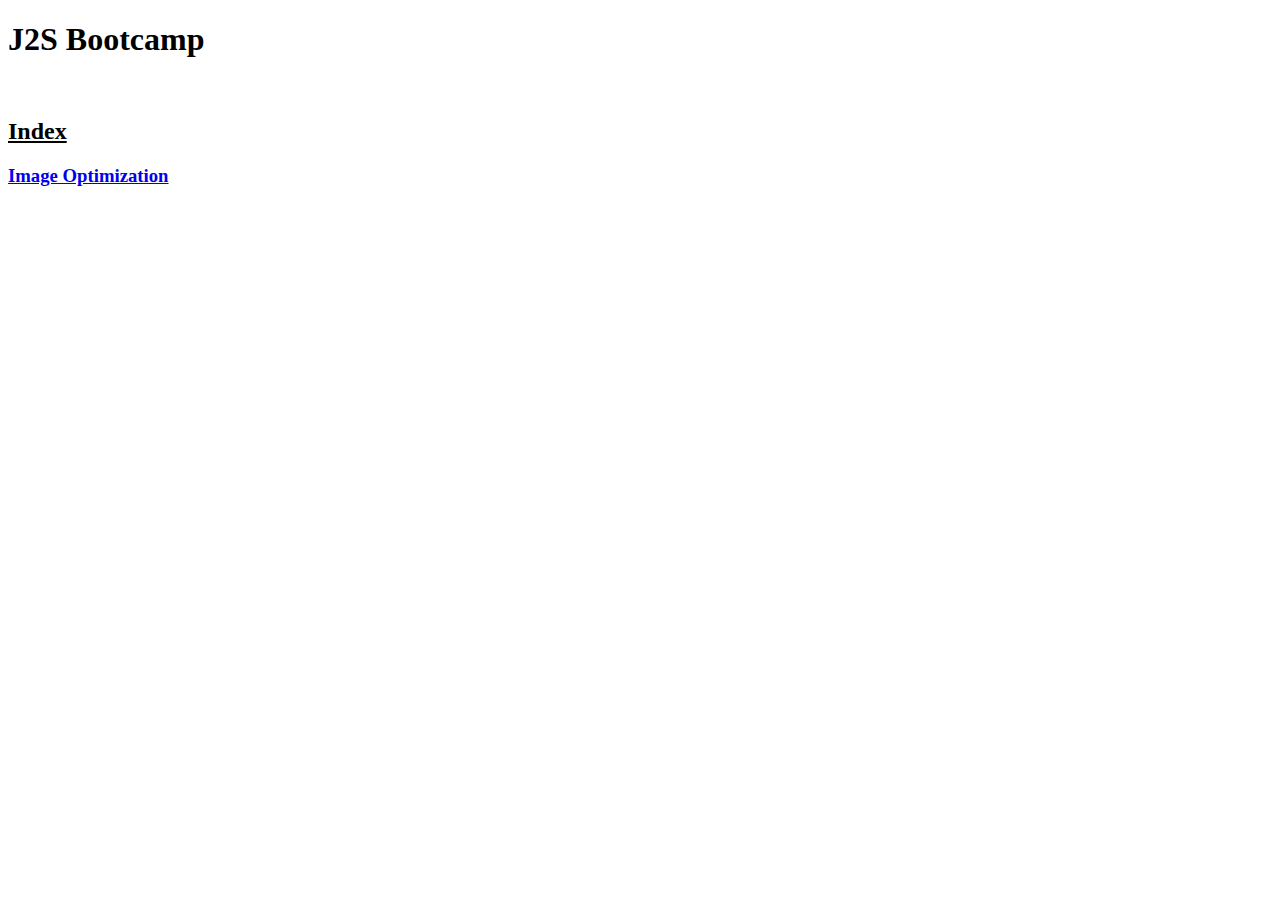
<file: index.html>
<!DOCTYPE html>
<html lang="en">
<head>
    <meta charset="UTF-8">
    <meta name="viewport" content="width=device-width, initial-scale=1.0">
    <title>J2S</title>
</head>
<body>
    <h1>J2S Bootcamp</h1>
    <br>
    <h2><u>Index</u></h2>
    <h3><a href="./Performance-part-1/index.html">Image Optimization</a></h3>
</body>
</html>
</file>
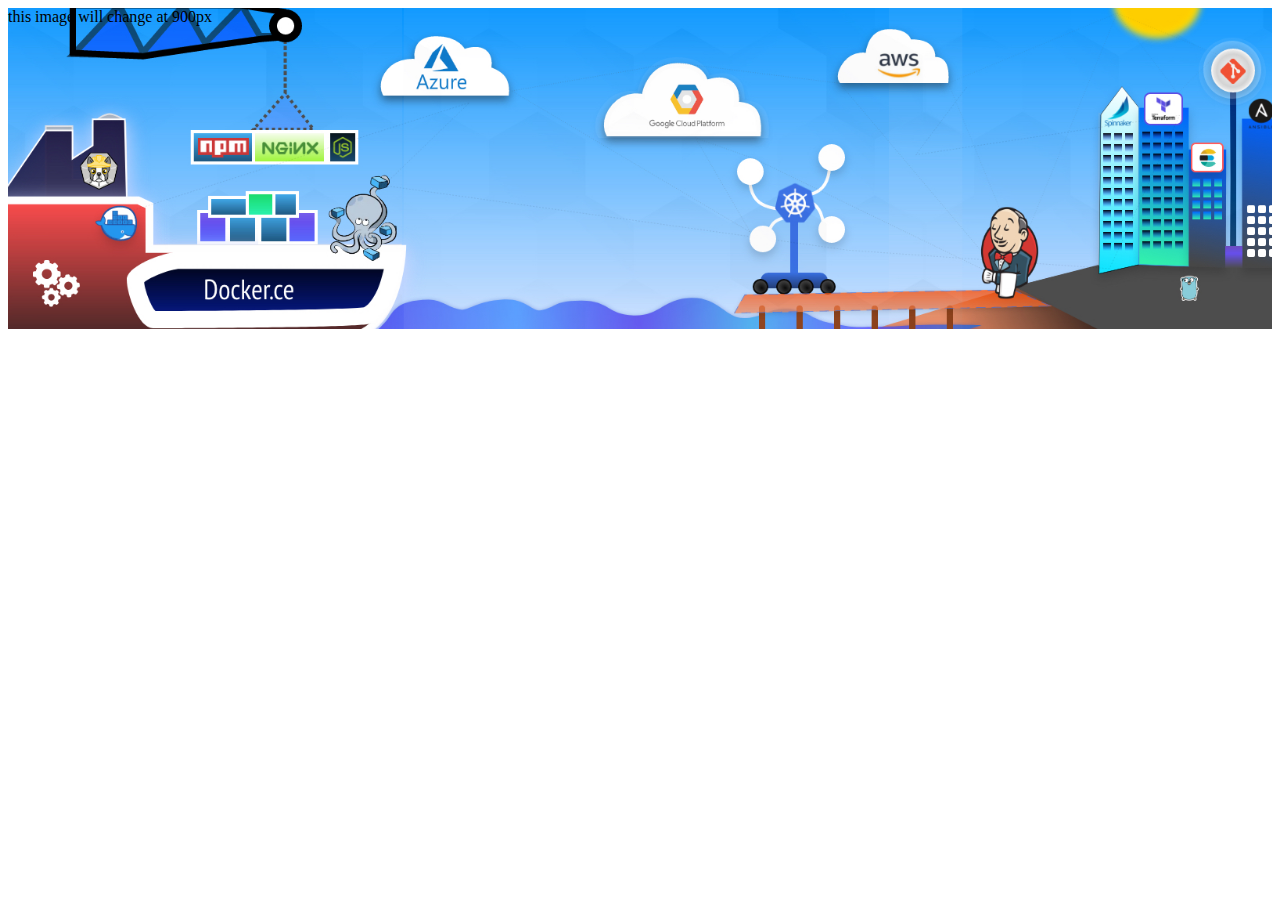
<file: Performance-part-1/index.html>
<!DOCTYPE html>
<html lang="en">
<head>
    <meta charset="UTF-8">
    <meta name="viewport" content="width=device-width, initial-scale=1.0">
    <link rel="stylesheet" href="image_opt.css">
    <title>image optimization</title>
</head>
<body>
    <div class="imagebox">
        this image will change at 900px
    </div>
</body>
</html>
</file>
<file: Performance-part-1/image_opt.css>
.imagebox
{
    width: auto;
    height: 400px;
    
}

@media screen and (min-width: 900px){
.imagebox{
    background: url(../Performance-part-1/assests/linkedIn-wallcover@2x.jpg)   no-repeat fixed;
    background-size: contain;
}
}
@media screen and (max-width: 900px){
    .imagebox{
        background: url(../Performance-part-1/assests/linkedIn-wallcover.jpg)   no-repeat fixed;
        background-size: contain;
    }
    }
</file>
